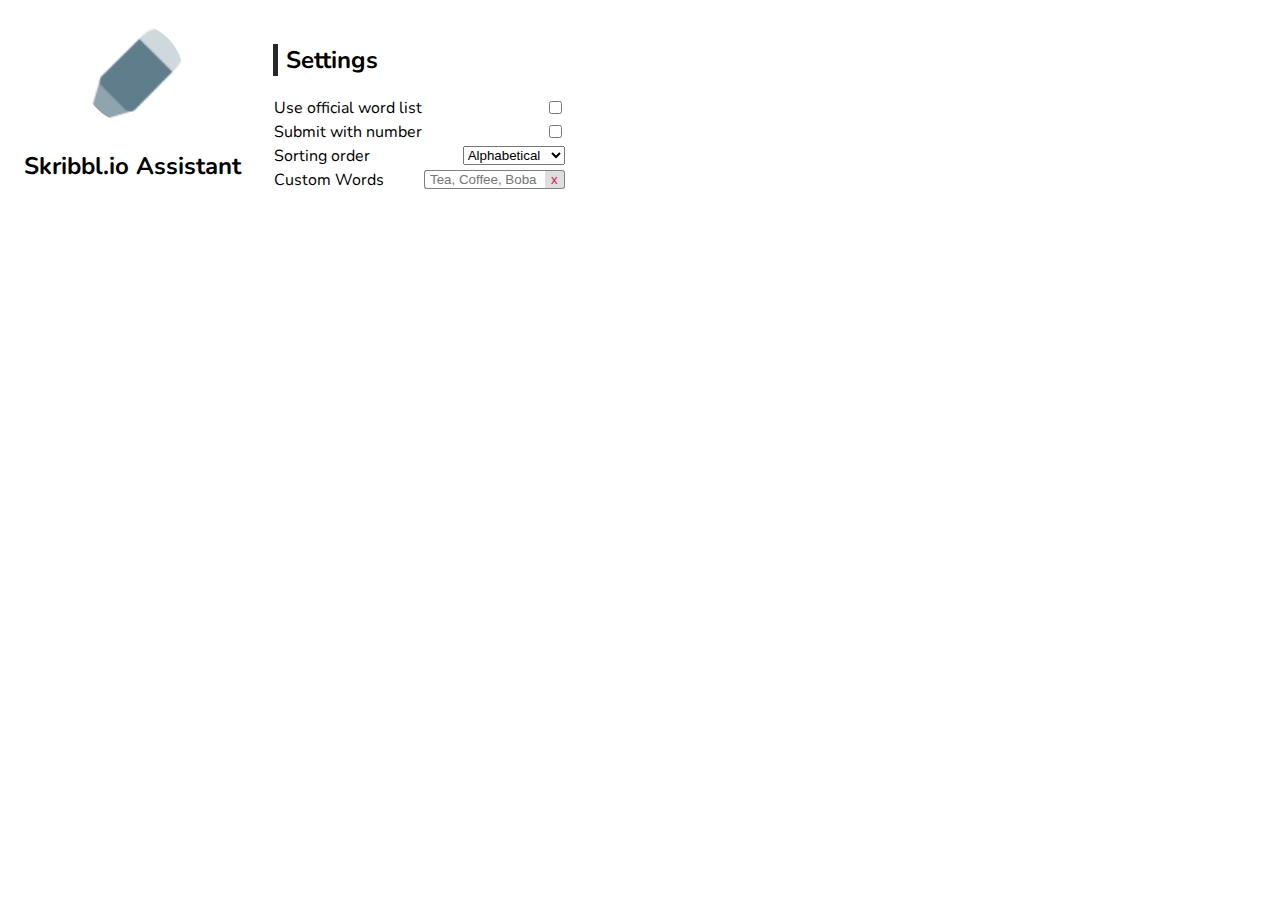
<file: index.html>
<!DOCTYPE html>
<html>
  <head>
    <link rel="preconnect" href="https://fonts.googleapis.com"><link rel="preconnect" href="https://fonts.gstatic.com" crossorigin><link href="https://fonts.googleapis.com/css2?family=Nunito:wght@200;300;400;500&display=swap" rel="stylesheet">
    <style>
      body {
        font-family: 'Nunito', sans-serif;
      }
      a, a:link {
        color: royalblue;
        text-decoration: none;
      }
      div.main-content {
        display: flex;
      }
      div.main-content > div {
        padding: 1rem 1rem;
      }
      div.main-content > div:first-child {
        text-align: center;
      }
      div.main-content > div:first-child > img{
        border-radius: 1000px;
        width: 100px;
      }
      div.main-content > div:last-child {
        min-width: 280px;
      }
      div.main-content > div:last-child > table {
        width: 100%;
        border-spacing: 0 1em;
        border-collapse: collapse; 
      }
      div.main-content > div:last-child > table td:last-child > * {
        float: right;
      }
      div.main-content > div:last-child > h2 {
        border-left: 5px solid #282929;
        padding-left: 0.5rem;
      }
      div.cwl-container {
        display:flex;
      }
      div.cwl-container button {
        border: 1px solid gray;
        border-left: none;
        color: crimson;
        border-radius: 0 3px 3px 0;
        cursor: pointer;
        background-color: rgb(222, 222, 222);
      }
      div.cwl-container button:hover {
        background-color: rgb(200, 200, 200);
      }
      div.cwl-container button:active {
        background-color: #ababab;
      }
      #title {
        margin-bottom: 0;
      }
      #customWL {
        border: 1px solid gray;
        border-right: none;
        width: 110px;
        border-radius: 3px 0 0 3px;
        padding: 0 5px;
      }
      #customWL:focus {
        outline: none;
      }
    </style>
  </head>
  <body>
    <div class="main-content">
      <div>
        <img src="images/icon64.png" />
        <h2 id="title">Skribbl.io Assistant</h2>
        <span id="version"></span>
      </div>
      <div>
        <h2>Settings</h2>
        <table>
          <tr>
            <td>
              <label for="enableOfficialWL">Use official word list</label>
            </td>
            <td>
              <input type="checkbox" id="enableOfficialWL">
            </td>
          </tr>
          <tr>
            <td>
              <label for="indexMode">Submit with number</label>
            </td>
            <td>
              <input type="checkbox" id="indexMode">
            </td>
          </tr>
          <tr>
            <td>
              <label for="sortingMode">Sorting order</label>
            </td>
            <td>
              <select id="sortingMode">
                <option value="0">Alphabetical</option>
                <option value="1">Picked Times</option>
                <option value="2">Difficulty</option>
                <option value="3">Mixed</option>
              </select>
            </td>
          </tr>
          <tr>
            <td>
              <label for="customWL">Custom Words</label>
            </td>
            <td>
              <div class="cwl-container">
                <input id="customWL" type="text" placeholder="Tea, Coffee, Boba" />
                <button id="clearWL">x</button>
              </div>
            </td>
          </tr>
        </table>
      </div>
    </div>
    <script src="index.js"></script>
  </body>
</html>
</file>
